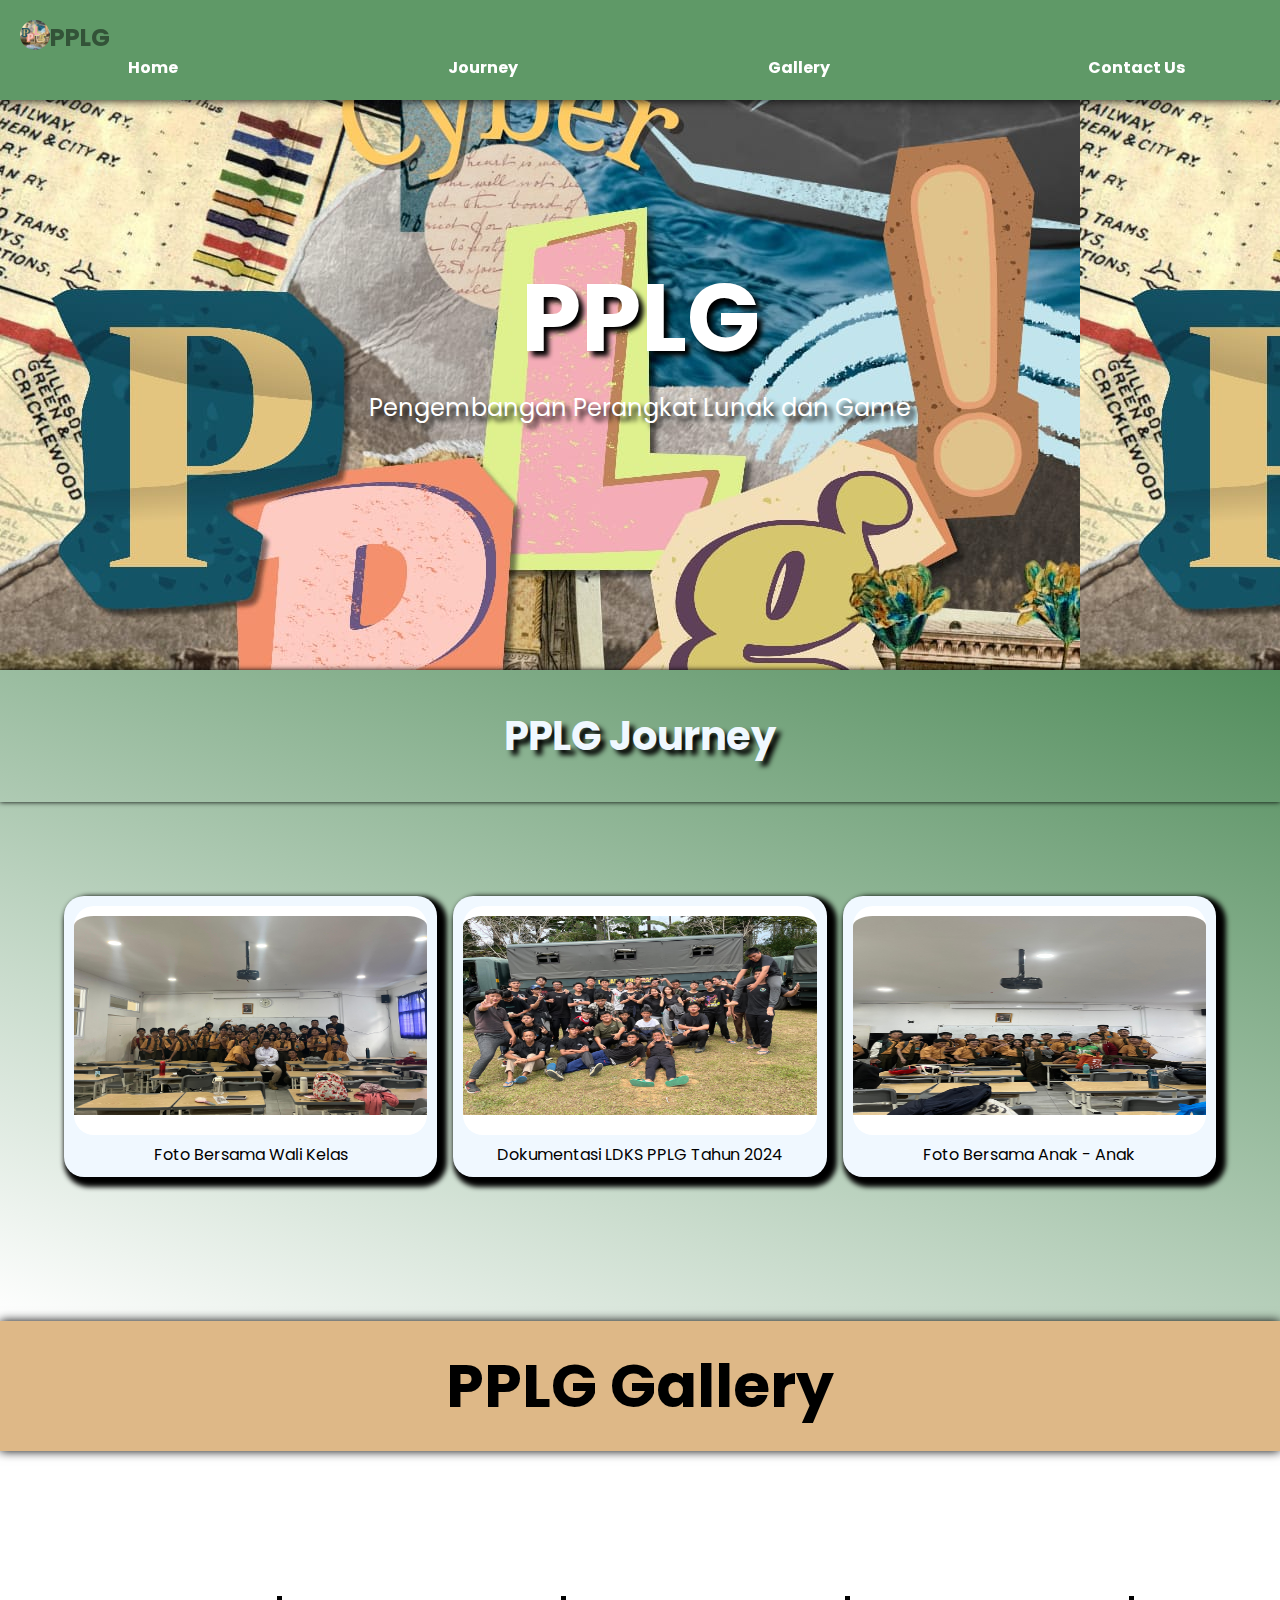
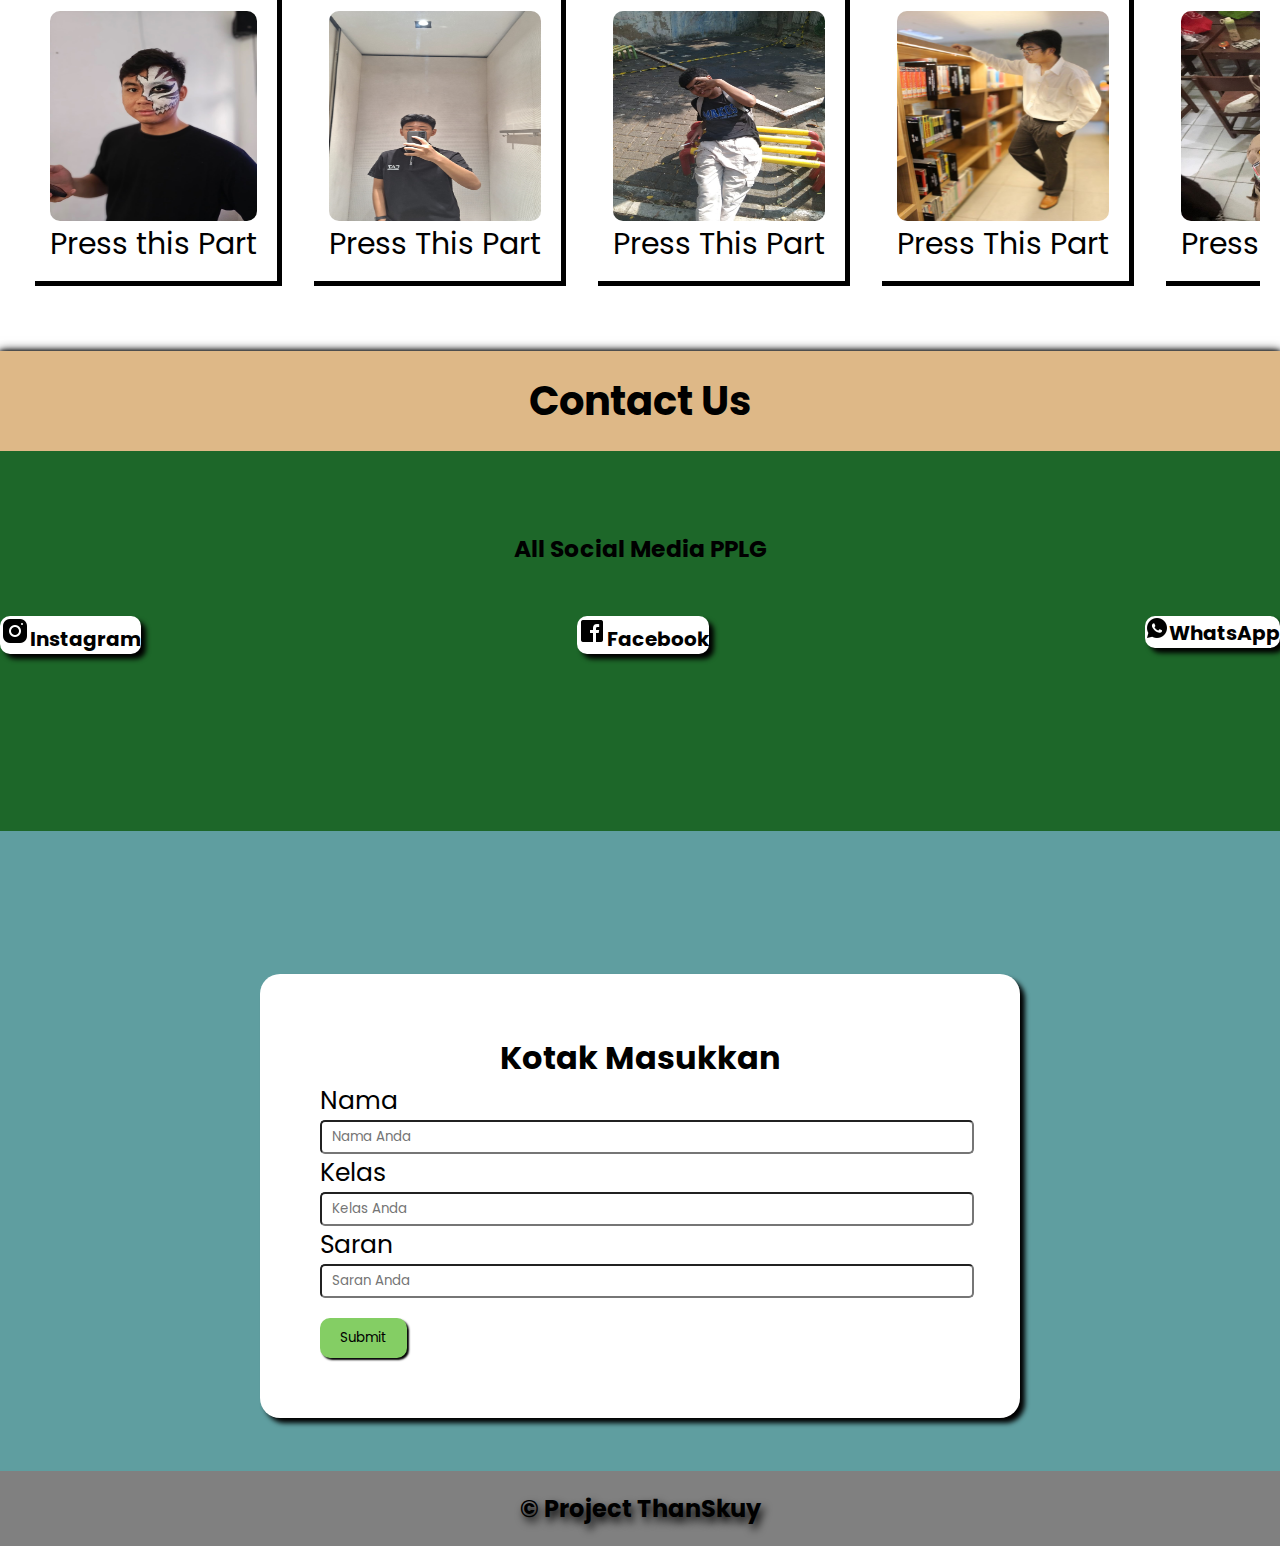
<file: index.html>
<!DOCTYPE html>
<html lang="en">
<head>
    <meta charset="UTF-8">
    <meta name="viewport" content="width=device-width, initial-scale=1.0">
    <title>- Pelumas -</title>
    <link rel="icon" type="image/jpg" href="section1.jpg"/>
    <link rel="stylesheet" href="style.css">
</head>
<body>
    <header>
        <nav>
            <div class="logo"><img src="section1.jpg" alt="" class="image-head">PPLG</div>
            <div class="all-links">
            <ul class="links">
                <li><a href="#section-1">Home</a></li>
                <li><a href="#section-2">Journey</a></li>
                <li><a href="#section-3">Gallery</a></li>
                <li><a href="#section-4">Contact Us</a></li>
            </ul>
            </div>
    </header>
    </nav>
    </div>

    <section id="section-1" class="section-first">
        <div class="first-content">
            <h1>PPLG</h1>
            <p>Pengembangan Perangkat Lunak dan Game</p>
        </div>
    </section>

    <section id="section-2" class="section-second">
        <div class="judul-journey">
            <h1>PPLG Journey</h1>
            <div class="all-journey">
                <div class="journey-content">
                    <img src="kelas.jpg" alt="Journey 1" class="image-1">
                    <p>Foto Bersama Wali Kelas</p>
                </div>
                <div class="journey-content journey-2">
                    <img src="ldks.jpg" alt="Journey 2" class="image-1">
                    <p>Dokumentasi LDKS PPLG Tahun 2024</p>
                </div>
                <div class="journey-content">
                    <img src="fotbar.jpg" alt="Journey 3" class="image-1">
                    <p> Foto Bersama Anak - Anak</p>
                </div>
            </div>
        </div>
    </section>

    <section id="section-33" class="section-third">
        <div class="judul-gallery">
            <h1 id="section-3">PPLG Gallery</h1>
            <div class="all gallery">
                <div class="gallery-content">
                    <div class="container">
                        <img src="foto/pakzaki.jpg" alt="Avatar" class="image">
                        <p>Press this Part</p>
                        <div class="overlay">
                          <div class="text">Nama : Muzaki Nur Rahman <br> Wali Kelas PPLG</div>
                        </div>
                      </div>
                       
                      <div class="container">
                        <img src="foto/kenn.jpg" alt="Avatar" class="image">
                        <p>Press This Part</p>
                        <div class="overlay">
                          <div class="text">Nama : Kenneth Joe Rudi <br> Hobi : Badminton</div>
                        </div>
                      </div>
                       
                      <div class="container">
                        <img src="foto/ramzi.jpg" alt="Avatar" class="image">
                        <p>Press This Part</p>
                        <div class="overlay">
                          <div class="text">Nama : Karoyhan Ramzie <br> Hobi : Futsal</div>
                        </div>
                      </div>
                      <div class="container">
                        <img src="foto/husen.jpg" alt="Avatar" class="image">
                        <p>Press This Part</p>
                        <div class="overlay">
                          <div class="text">Nama : Muhammad Husein <br> Bal Afif <br> Hobi : StoryWriting</div>
                        </div>
                      </div>
                      <div class="container">
                        <img src="foto/aulia.jpg" alt="Avatar" class="image">
                        <p>Press This Part</p>
                        <div class="overlay">
                          <div class="text">Nama : Aulia Ajiz Zahra <br> Hobi : Keliling Kota</div>
                        </div>
                      </div>
                      <div class="container">
                        <img src="foto/caca.jpg" alt="Avatar" class="image">
                        <p>Press This Part</p>
                        <div class="overlay">
                          <div class="text">Nama : Dewi Candra Puspitasari <br> Hobi : Nonton Windah Alomani</div>
                        </div>
                      </div>
                      <div class="container">
                        <img src="foto/than.jpg" alt="Avatar" class="image">
                        <p>Press This Part</p>
                        <a href="https://www.instagram.com/thanskuyy_/"><div class="overlay">
                          <div class="text">Nama : Muhammad Gathan Ali <br> Hobi : Ngoding & Bermain</div>
                        </div></a>
                      </div>
                      <div class="container">
                        <img src="foto/malik.jpg" alt="Avatar" class="image">
                        <p>Press This Part</p>
                        <div class="overlay">
                          <div class="text">Nama : Muhammad Malik Ali <br> Abdul Ghani <br> Hobi : Futsal</div>
                        </div>
                      </div>
                      <div class="container">
                        <img src="fotbar.jpg" alt="Avatar" class="image">
                        <p>Hover This Part</p>
                        <div class="overlay">
                          <div class="text">Hello World</div>
                        </div>
                      </div>
                      <div class="container">
                        <img src="fotbar.jpg" alt="Avatar" class="image">
                        <p>Hover This Part</p>
                        <div class="overlay">
                          <div class="text">Hello World</div>
                        </div>
                      </div>
            </div>
            </div>
        </div>
    </section>

    <section id="section-4" class="section-forth">
        <div class="judul-contact">
            <h1>Contact Us</h1>
            <div class="all-sosmed">
                <h3>All Social Media PPLG</h3>
                <ul class="sosmed">
                  <a href="https://www.instagram.com/thanskuyy_/"><li class="instagram"><img src="instagram.png" alt="">Instagram</li></a>
                    <li class="facebook"><img src="facebook.png" alt="">Facebook</li>
                    <a href="https://whatsapp.com/channel/0029VasjAXBIyPtLZGV2qk0L"><li class="whatsapp"><img src="whatsapp.png" alt="">WhatsApp</li></a>
                </ul>
            </div>
        </div>
    </section>

    <form method="post" class="form">
        <div class="judul-form">
            <h1>Kotak Masukkan</h1>

        <label for="nama">Nama</label>
        <br>
            <input type="text" placeholder="Nama Anda" id="nama">
            <br>
            <label for="kelas">Kelas</label>
            <br>
            <input type="text" placeholder="Kelas Anda" id="kelas">
            <br>
            <label for="saran">Saran</label>
            <br>
            <input type="text" placeholder="Saran Anda" id="saran">
            <button class="submit-form">Submit</button>
        </div>
        </form>

        <footer>
            <div class="footer-akhir">
                <h2>&copy Project ThanSkuy</h2>
            </div>
        </footer>


</body>
</html>
</file>
<file: style.css>
@import url("https://fonts.googleapis.com/css2?family=Poppins:ital,wght@0,100;0,200;0,300;0,400;0,500;0,600;0,700;0,800;0,900;1,100;1,200;1,300;1,400;1,500;1,600;1,700;1,800;1,900&display=swap");

body {

  height: auto; 
}

* {
  margin: 0;
  padding: 0;
  scroll-behavior: smooth;
  font-family: "poppins";
}

.container {
  width: 100%;
  margin: 0 auto;
  padding: 0 20px;
}

/* START NAVBAR */

.image-head {
  height: 30px;
  border-radius: 50%;
}

header {
  background-color: rgb(95, 153, 103);
  padding: 20px 0;
  position: fixed;
  z-index: 999;
  width: 100%;
  height: auto;
  margin: auto;
  box-shadow: 0 0 10px black;
}

nav {
  display: grid;
  grid-template-columns: auto;
  width: 100%;
  align-items: center;
  margin-left: 10%;
  margin-right: 5%;
}

.logo {
  font-size: 1.5rem;
  font-weight: bold;
  padding-left: 20px;
  color: #335338;
  display: flex;
  margin-left: -10%;
}

.links {
  height: auto;
  list-style: none;
  display: flex;
  margin: auto;
}

.all-links{
  width: 100%;
}

.links li {
  color: white;
  font-weight: bold;
  margin-right: 20px;
  width: 100%;
}

a {
  color: white;
  text-decoration: none;
  transition: transform 1s;
  object-fit: cover;
  transition: 0.3s;
}

.links a:hover {
  color: white;
  box-shadow: 5px 5px 5px black;
  background-color: burlywood;
  border-radius: 5px;
  padding: 5px;
  transform: scale(2.2);
}

/* section */

.section-first {
  background: url(section1.jpg);
  height: 670px;
  width: 100%;
  display: flex;
  align-items: center;
  justify-content: center;
  text-align: center;
}

.first-content {
  color: white;
  text-shadow: 5px 5px 5px black;
}

.first-content h1 {
  font-size: 6rem;
}

.first-content p {
  font-size: 1.5rem;
}

.judul-journey {
  width: 100%;
  height: auto;
}

.judul-journey h1 {
  font-size: 40px;
  padding: 4vh;
  text-align: center;
  color: aliceblue;
  text-shadow: 5px 5px 5px #000000;
  box-shadow: 0 0 5px black;
}

.all-journey {
  display: grid;
  grid-template-columns: repeat(3, minmax(0, 1fr));
  align-items: center;
  justify-content: center;
  text-align: center;
  padding: 4rem 4rem;
  gap: 1rem;
  margin-bottom: 40px;
  margin-top: 30px;
}

.journey-content {
  padding: 10px;
  box-shadow: 5px 5px 5px 5px black;
  border-radius: 20px;
  background-color: aliceblue;
  transition: transform 0.3s;
  position: relative;
  animation: mymove 4s infinite;
}

.journey-2 {
  position: relative;
  animation: move 3s infinite;
}

@keyframes move {
  0% {
    top: 0;
  }
  50% {
    top: 50px;
  }
  50% {
    top: 70px;
  }
  100% {
    top: 0;
  }
}

@keyframes mymove {
  0% {
    top: 0;
  }
  50% {
    top: 50px;
  }
  50% {
    top: 50px;
  }
  100% {
    top: 0;
  }
}
.journey-content:hover {
  transform: scale(1.1);
}

.section-second {
  background: linear-gradient(200deg, #528d5c, #fff);
  padding-bottom: 40px;
  width: 100%;
  height: auto;
}

.image-1 {
  width: 100%;
  height: auto;
  padding-top: 10px;
  padding-bottom: 20px;
  border-radius: 20px;
  max-width: 400px;
  background-color: white;
  aspect-ratio: 16/9;
}

.select-number li {
  color: white;
  font-weight: bold;
  list-style: none;
  padding: 30px;
  border-radius: 100%;
  background-color: blue;
}

.select-number {
  display: flex;
  gap: 3rem;
  padding: 50px;
  justify-content: center;
}

.gallery-content {
  overflow: auto;
  white-space: nowrap;
  padding: 10px;
  margin: 20px;
  display: flex;
  gap: 2rem;
  transition: all;
}

.container {
  position: relative;
  width: 100%;
  height: auto;
  background-color: white;
  padding: 20px 20px 60px;
  box-shadow: 5px 5px black;
  margin-top: 110px;
  margin-bottom: 40px;
  aspect-ratio: 4/3;
  cursor: pointer;
  position: relative;
  animation: move2 4s infinite;
  transition: 0.5s;
}

.container:hover {
  background-color: brown;
}
@keyframes move2 {
  0% {
    top: 0;
  }
  50% {
    top: 20px;
  }
  50% {
    top: 20px;
  }
  100% {
    top: 0;
  }
}

.overlay {
  position: absolute;
  bottom: 100%;
  left: 0;
  right: 0;
  background-color: transparent;
  overflow: hidden;
  width: 100%;
  height: 0;
  transition: 0.7s ease;
  z-index: 2;
}

.container:hover .overlay {
  bottom: 0;
  height: 100%;
  width: 100%;
  border-radius: 20px;
  backdrop-filter: blur(8px);
}

.text {
  color: white;
  font-weight: bold;
  font-size: 15px;
  position: absolute;
  top: 45%;
  left: 50%;
  -webkit-transform: translate(-50%, -50%);
  -ms-transform: translate(-50%, -50%);
  transform: translate(-50%, -50%);
  text-align: center;
  z-index: 3;
}

.image {
  display: block;
  width: 100%;
  height: 100%;
  border-radius: 10px;
  transition: 0.4s ease-in-out;
}

.image:hover {
  filter: blur(8px);
  -webkit-filter: blur(8px);
  transform: blur(8px);
}

.section-third {
  height: 800px;
  width: 100%;
}

#section-33{
  width: 100%;
  height: auto;
}

.judul-gallery {
  height: auto;
  text-align: center;
  font-size: 30px;
}

.judul-gallery h1 {
  background-color: burlywood;
  padding: 20px;
  box-shadow: 0 0 10px black;
}

.section-forth {
  width: 100%;
  height: auto;
}

.all-sosmed {
  width: 100%;
  height: 300px;
  background-color: #1d6729;
  padding-top: 80px;
}

.sosmed {
  display: flex;
  justify-content: space-between;
  padding-top: 50px;
  height: auto;
  font-weight: bold;
  justify-content: center;
}

li {
  list-style: none;
}

.judul-contact h1 {
  background-color: burlywood;
  padding: 20px;
  box-shadow: 0 0 10px black;
}

.judul-contact {
  text-align: center;
  font-size: 20px;
  box-shadow: 0 0 5px black;
  width: 100%;
  height: auto;
}

.instagram,
.facebook,
.whatsapp {
  background-color: white;
  border-radius: 10px;
  cursor: pointer;
  margin: auto;
  height: auto;
  box-shadow: 5px 5px 5px black;
  transition: 0.5s;
}

.instagram:hover,
.facebook:hover,
.whatsapp:hover {
  background-color: burlywood;
  margin-right: 10px;
  box-shadow: 20px 10px 15px black;
}

.form {
  background-color: cadetblue;
  width: 100%;
  align-items: center;
  justify-content: center;
  display: flex;
  padding-top: 90px;
  height: 550px;
}

label {
  font-size: 25px;
}

input {
  height: 30px;
  width: 100%;
  padding-left: 10px;
  margin-right: 50px;
  border-radius: 5px;
  transition: 0.5s;
}

input:hover {
  box-shadow: 7px 7px 7px black;
}

form{
  justify-content: center;
  display: flex;
  align-items: center;
  margin: auto;
}

.judul-form {
  background-color: white;
  padding: 60px;
  width: 50%;
  margin-right: 100px auto;
  border-radius: 20px;
  box-shadow: 5px 5px 5px black;
}

.judul-form h1 {
  text-align: center;
}

.submit-form {
  border: none;
  cursor: pointer;
  background-color: rgb(132, 206, 100);
  margin-top: 20px;
  padding: 10px 20px 10px;
  border-radius: 10px;
  box-shadow: 2px 2px 2px black;
  transition: 0.4s;
}

.submit-form:hover {
  background-color: red;
  box-shadow: 15px 10px 5px black;
}

.footer-akhir {
  background-color: gray;
  width: 100%;
  height: auto;
  text-align: center;
  padding: 20px 0 20px;
  text-shadow: 3px 5px 8px black;
}

.sosmed a {
  color: black;
}

.section-second,
.section-third,
.section-forth{
  width: 100%;
  height: auto;
  margin: auto;
}
</file>
